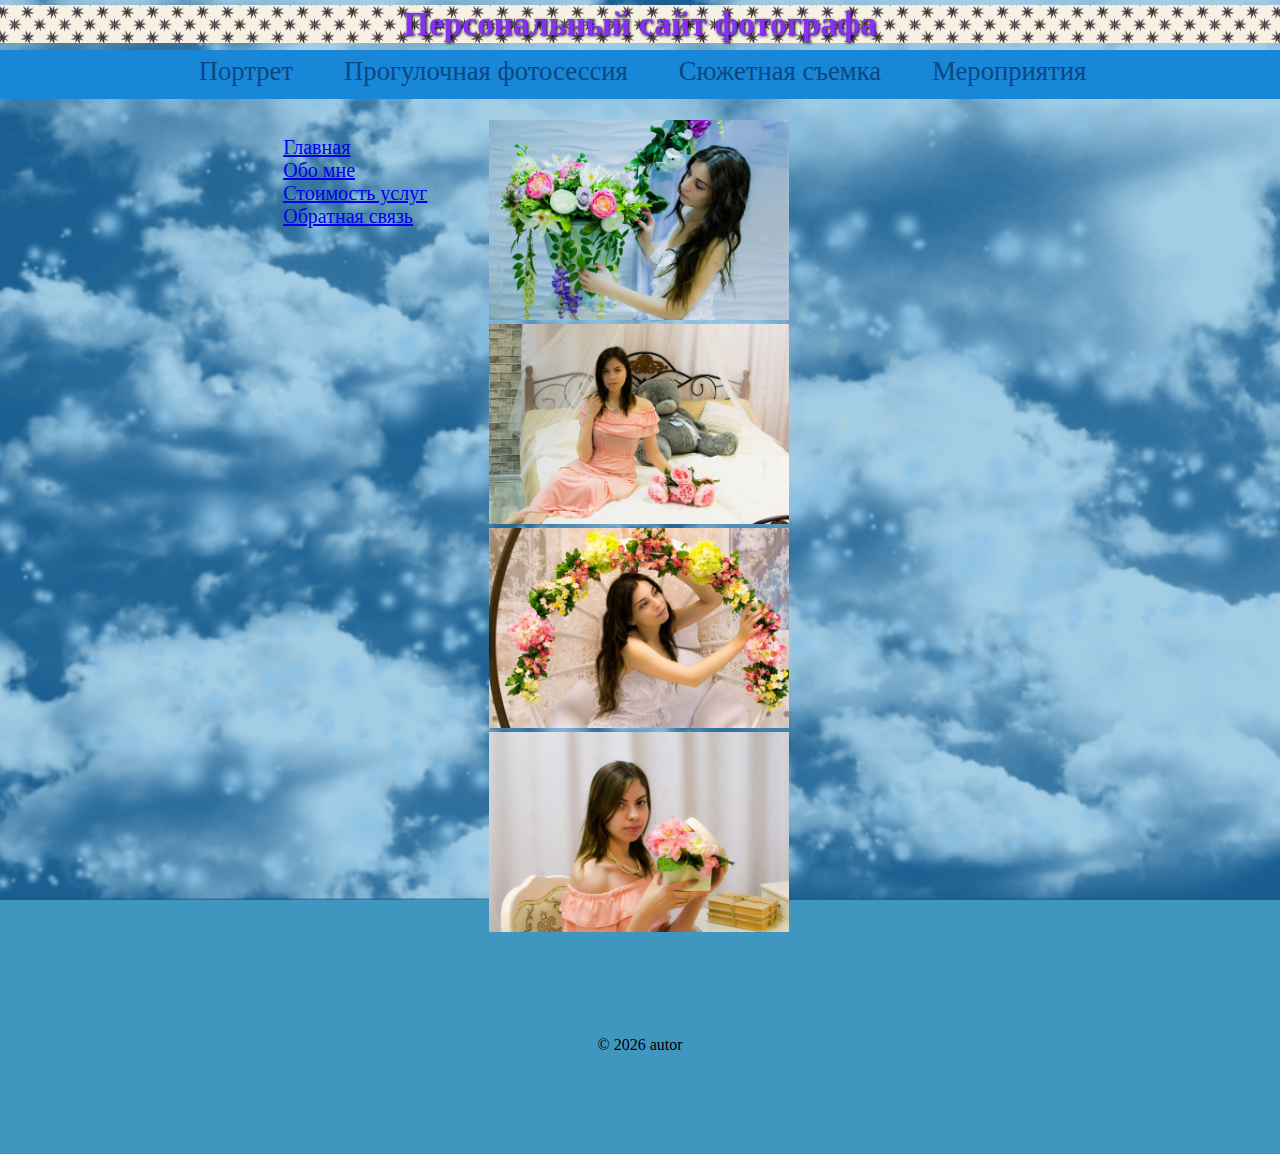
<file: portrait.html>
<!DOCTYPE html>
<html>
<head>
    <meta charset="UTF-8">
    <title>Сайт начинающего фотографа</title>
    <script type="application/javascript" src="js/index.js"></script>
    <link href="css/gallery.css" rel="stylesheet"/>
</head>
<body>
<div class="main">
    <header class="header">
        <div class="site-name">
        <h1>Персональный сайт фотографа</h1>
        </div>
        <ul class="main-menu">
            <li class="item"><a href="portrait.html">Портрет</a></li>
            <li class="item"><a href="#">Прогулочная фотосессия</a></li>
            <li class="item"><a href="#">Сюжетная съемка</a></li>
            <li class="item"><a href="#">Мероприятия</a></li>
        </ul>
    </header>
    <div class="content">
        <div class="left-column">
            <ul class="left-menu">
                <li class="item"><a href="index.html" class="link">Главная</a></li>
                <li class="item"><a href="about.html" class="link">Обо мне</a></li>
                <li class="item"><a href="price.html" class="link">Стоимость услуг</a></li>
                <li class="item"><a href="contacts.html" class="link">Обратная связь</a></li>
            </ul>
        </div>
        <div class="right-column">
        <img src="img/portrait/1.jpg" alt="Девушка с цветами" class="portrait">
        <img src="img/portrait/2.jpg" alt="Девушка на кровати" class="portrait">
        <img src="img/portrait/3.jpg" alt="Девушка в кресле из цветов" class="portrait">
        <img src="img/portrait/4.jpg" alt="Девушка с букетом цветов" class="portrait">
        </div>
    </div>
    <footer class="footer">
        &copy; <span id="copyright"></span>
         autor
    </footer>
</div>
</body>
</html>
</file>
<file: css/gallery.css>
.header a {
    text-decoration: none;
    color: #084882;
}

body {
    background-color: rgba(5, 120, 173, 0.77);
    background-image: url('../img/QRHAEO.png');
    background-repeat: no-repeat;
    background-position: center;
    background-size: cover;
    margin: 0;
    background-attachment: fixed;
}

.site-name h1{
    font-size: 25pt;
    position: fixed;
    width: 100%;
    top: -17px;
}
/*Задал свойство list-style-type:none только главному меню и левому меню*/
ul .main-menu,
.left-menu{
    list-style-type:none;
}
.header .item {
    display: inline;
    padding-top: 1%;
    cursor: pointer;
    height: 150px;
    border-right: 1px solid #1986cc;
    padding-bottom: 1%;
    margin-top: 65px;
    border-left: 1px solid #1986cc;
    position: relative;
    top: 6px;
    margin-right: -5px;
    padding-left: 25px;
    padding-right: 25px;
}
.header .item:hover {
    background-color:rgba(0, 112, 255, 0.39);
}

.header .item a {
    cursor: pointer;
    font-size: 20pt;
}

.left-menu a {
    font-size: 15pt;

}

.header ul {
    text-align: center;
    height: 49px;
    background-color: rgb(24, 135, 216);
    vertical-align: bottom;
    top: 50px;
    position: fixed;
    width: 100%;
    margin: 0;
    padding-left: 0;
}

li .item {
    height: 50px;
}

header {
    text-align: center;
}

.content {
    width: 62%;
    margin: 100px auto;
    padding-top: 20px;
    overflow: auto;
}

.left-column {
    float: left;
    width:30%;
    color: rgb(7, 125, 179);
} 

.right-column {
    float: right;
    width: 69%;
}

.footer {
    width: 62%;
    margin: 100px auto;
    text-align: center;
}
/*Работа с текстом-описанием*/
.description {
    background-color: #b4bee0;
}

.description h2 {
    font-size: 30pt;
    text-align: center;
}

.description ul,
p {
    font-family: fantasy;
}

/*Работа с именем сайта (выглядит суперхуево)*/
.site-name h1 {
    background-image: url(../img/stars_small.jpg);
    background-repeat: repeat;
    background-position: top;
    background-attachment: fixed;
    background-size: 50px;
    color: #8630f5;
    text-shadow: 1px 1px 3px black;    
}

img {
    height: 200px;
}

img:hover {
    height: 300px;
    z-index: 5;
    align-items: center;
}
</file>
